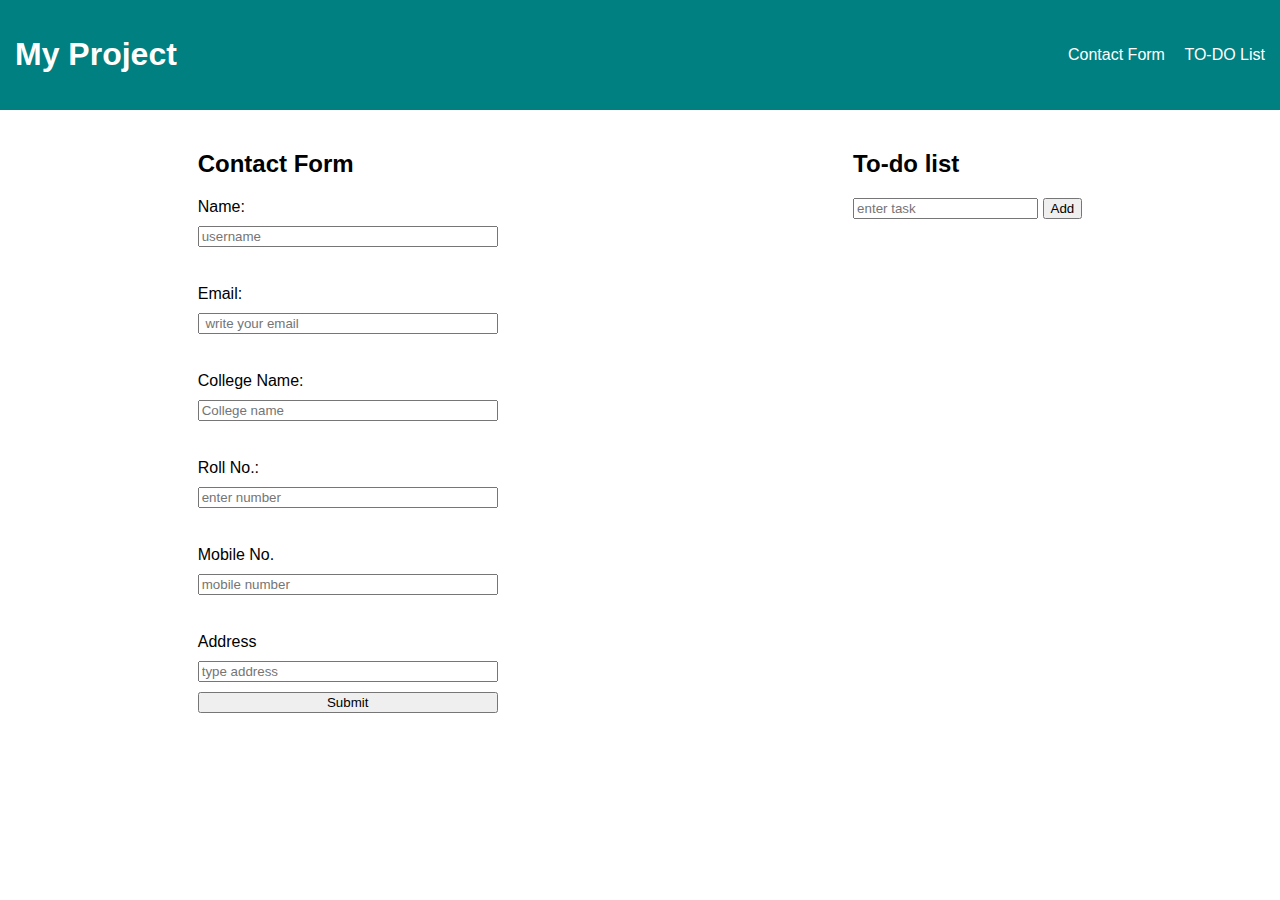
<file: Apex Planet Task 2/index.html>
<!DOCTYPE html>
<html lang="en">
<head>
     
    <meta charset="UTF-8">
    <meta name="viewport" content="width=device-width, initial-scale=1.0">
    <title>Contact Form</title>
    <link rel="stylesheet" href="style.css">
</head>

<body>
    <header>
        <h1> My Project</h1>
        <nav>
            <a href="#form"> Contact Form</a>
            <a href="#todo">TO-DO List</a>
        </nav>
    </header>
    <main class="container">
        <section id="form">
    <h2> Contact Form</h2>
    <form>
        <Label>Name:</Label>
        <input type="text" id="name" placeholder="username"><br>
        <label>Email:</label>
        <input type="email"  id="email"    placeholder=" write your email"><br>
        <Label>College Name:</Label>
        <input type="text"  id="College"placeholder="College name"><br>
        <label>Roll No.:</label>
        <input type="number" id="Roll no"   placeholder="enter number"><br>
        <label>Mobile No.</label>
        <input type ="text" id="Mobile No"     placeholder="mobile number"><br>
        <label>Address</label>
        <input type="text" id="Address"  placeholder="type address">
        <button type="submit">Submit</button> 
    </form>
        </section>
    <!-- to do list-->
     <section id="todo">
        <h2>To-do list</h2>
        <input type="text" id=" taskInput" placeholder="enter task">
        <button   type= "button" onclick ="addTask()">Add</button> 
        <ul id="taskList"></ul>
    </section>
    </main>
    <script src="app.js"></script>
</body>
</html>
</file>
<file: Apex Planet Task 2/style.css>
body{
   font-family: Arial, Helvetica, sans-serif;
   margin: 0;
   padding: 0;
}
header{
   background:teal;
   color: white;
   padding: 15px;
   display: flex;
   justify-content: space-between;
   align-items: center;
}
header nav a{
   color: white;
    margin-left: 15px;
    text-decoration: none;
}
 form{
   display: grid;
   gap: 10px;
   grid-template-columns: 1fr;
   width: 300px;
}
.container{
   display: flex;
   justify-content: space-around;
   padding: 20px;
}
input  textarea button{
   padding: 10px;
   color: white;
   cursor:pointer;
}
#taskList li{
   list-style: none;
   margin: 5px 0;
   background: #f0f0f0;
   padding: 8px;
   border-radius: 4px;
   display: flex ;
   justify-content:space-between;
}
#taskList button{
   background: red;
   color: white;
   border:none;
   padding:3px 6px;
   cursor:pointer;

}
 @media(max-width: 600px){
   .container{
      flex-direction: column;
      align-items: center;
   }
}
</file>
